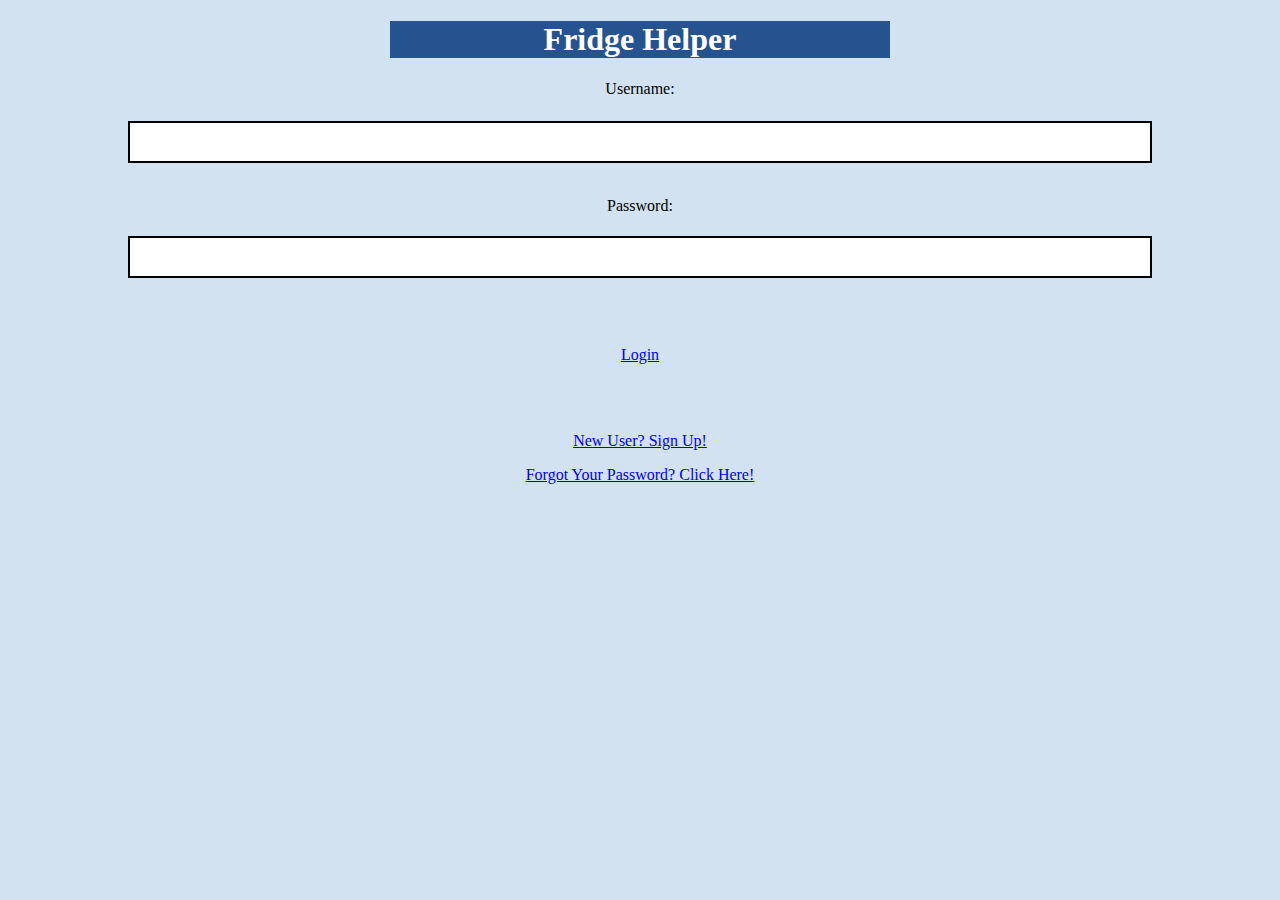
<file: index.html>
<!DOCTYPE html>
 <link href="style.css" type="text/css" rel="stylesheet">

<html>
<head>
<meta charset="UTF-8">

</head>

<body style = "background-color: #d3e2f1">
<h1>Fridge Helper</h1>

<div>
<form action="">
<div>
Username:
</div>
<br>

<input type="text" name="userid">

<br>

<br>
<p>
Password:
<br>
</p>
<input type="password" name="psw">
<br>
<p>
<br>
</p>
</form>
   <p class = "clickable">
   <br>
  <a href = "profile.html">
  Login
  </a>
  </p>
<br>
   <p class = "clickable">
   <br>
  <a href = "newuser.html">
  New User? Sign Up! 
  </a>
  </p>

   <p class = "clickable">
   
  <a href = "resetpassword.html">
  Forgot Your Password? Click Here! 
  </a>
  </p>
</div>
</body>

</html>
</file>
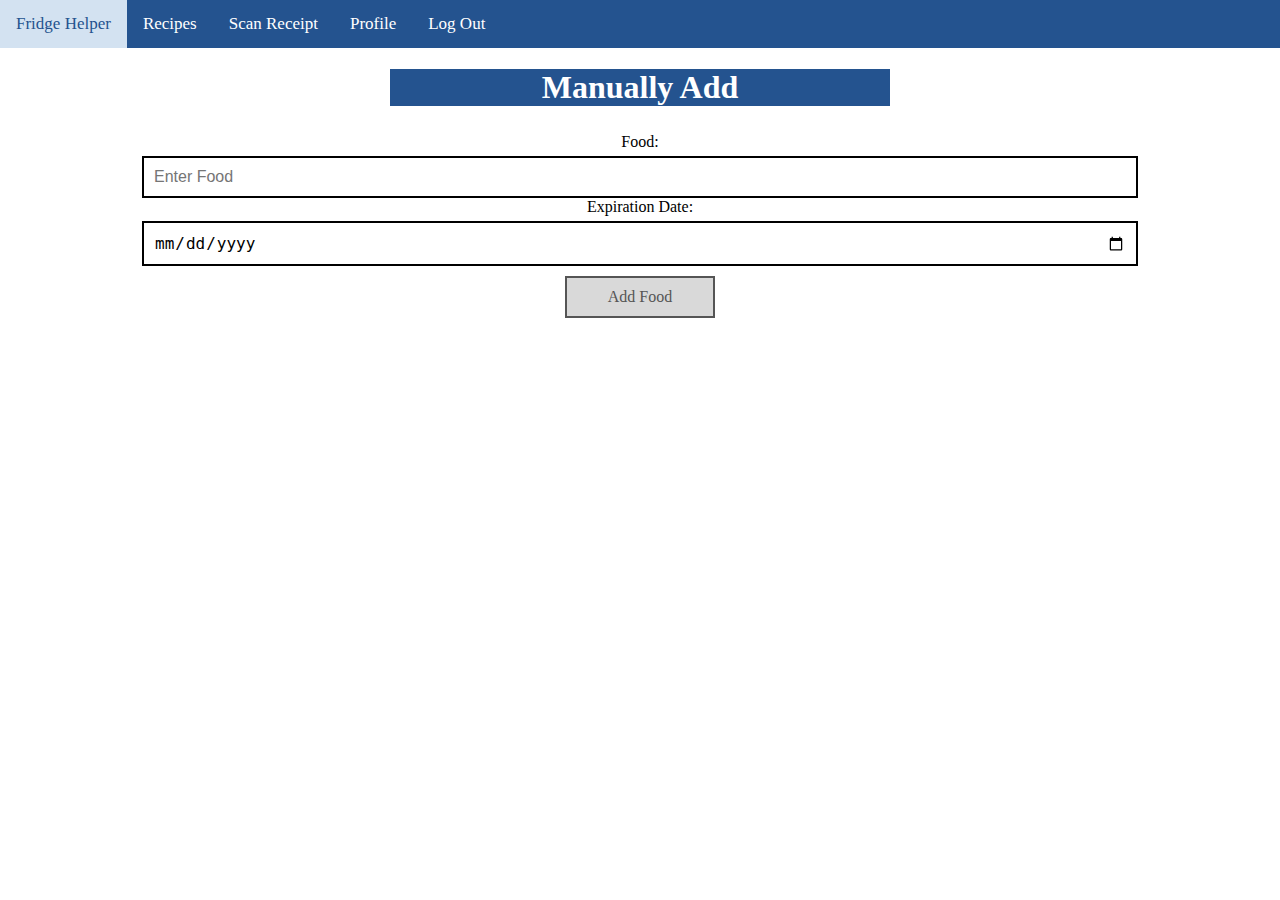
<file: myfood.html>
<!doctype html>
<html>
<head>
<title>To-Do List</title>
  <meta charset="utf-8">
  <script src="todo.js"></script>

<link rel="stylesheet" href="style.css">
</head>
<body>

<div class="topnav" id="myTopnav">
  <a href="index.html" class="active">Fridge Helper</a>
  <a href="recipes.html">Recipes</a>
  <a href="addfood.html">Scan Receipt</a>
  <a href="profile.html">Profile</a>
  <a href="index.html" >Log Out</a>
  <a href="javascript:void(0);" class="icon" onclick="myFunction()">&#9776;</a>
</div>
  <h1>Manually Add</h1>
  <form>
  <fieldset>
    <!-- done --!>
    <div class="tableContainer">
      <div class="tableRow">
        <label for="food">Food: </label>
            <input type="text" id="food" size="35" placeholder="Enter Food">
      </div>
      <div class="tableRow">
        <label for="expirDate">Expiration Date: </label>
            <input type="date" id="expirDate">
      </div>
      <div class="tableRow">
        <label for="submit"></label>
        <input type="button" class = "button" id="submit" value="Add Food">
      </div>
    </div>
  </fieldset>
  </form>   
<ul id="todoList">
</ul>     
</body>
</html>
</file>
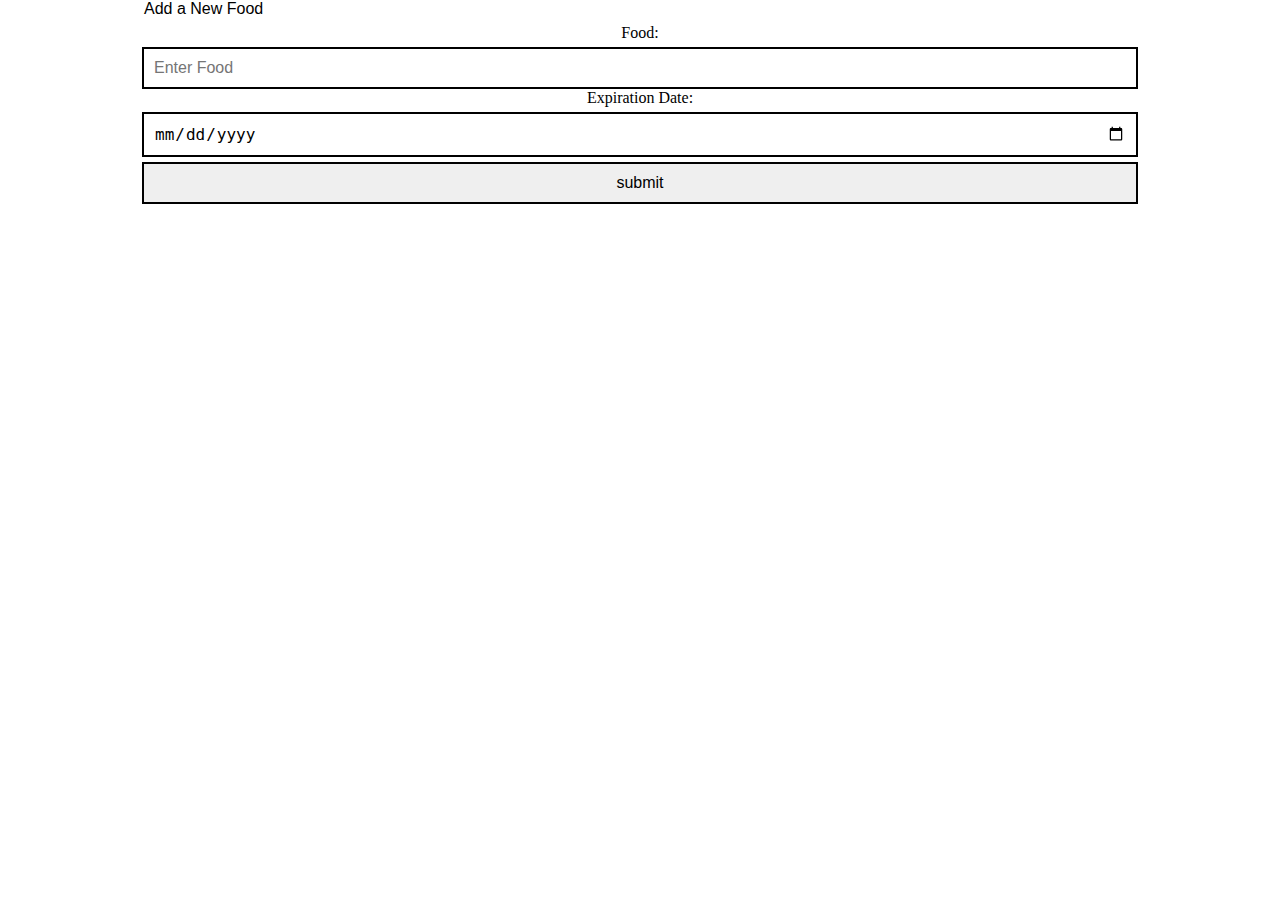
<file: myfoods.html>
<!doctype html>
<html>
<head>
<title>To-Do List</title>
  <meta charset="utf-8">
  <script src="todo.js"></script>

<link rel="stylesheet" href="style.css">
</head>
<body>
  
  
  <form>
  <fieldset>
    <legend>Add a New Food</legend>
    <div class="tableContainer">
      <div class="tableRow">
        <label for="food">Food: </label>
            <input type="text" id="food" size="35" placeholder="Enter Food">
      </div>
      <div class="tableRow">
        <label for="expirDate">Expiration Date: </label>
            <input type="date" id="expirDate">
      </div>
      <div class="tableRow">
        <label for="submit"></label>
        <input type="button" id="submit" value="submit">
      </div>
    </div>
  </fieldset>
  </form> 
  
  
  <ul id="todoList">
  </ul>     
</body>
</html>
</file>
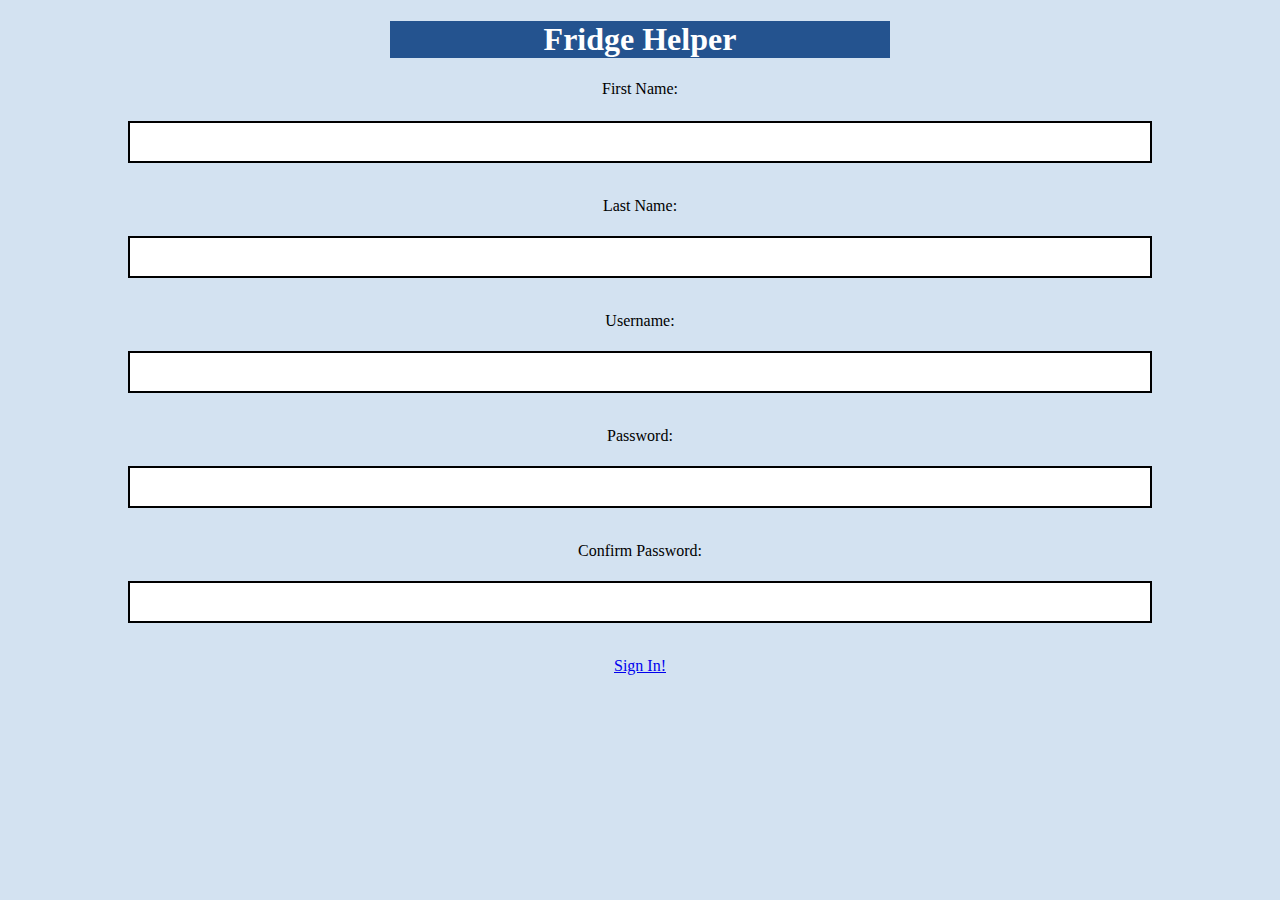
<file: newuser.html>
<!DOCTYPE html>
 <link href="style.css" type="text/css" rel="stylesheet">

<html>
<head>
<meta charset="UTF-8">

</head>

<body style = "background-color: #d3e2f1">
<h1>Fridge Helper</h1>

<div>
<form action="">
<div>
First Name:
</div>
<br>

<input type="text" name="userid">

<br>
<br>
<p>
Last Name:
<br>
</p>
<input type="text" name="userid">
<br>
<br>
<p>
Username:
<br>
</p>
<input type="text" name="userid">
<br>
<br>
<p>
Password:
<br>
</p>
<input type="password" name="psw">
<br>
<br>
<p>
Confirm Password:
<br>
</p>
<input type="password" name="psw">

<p>

</p>
<!-- <a href = "myfood.html"><input type="submit" value="Login"></a> !-->
</form>

   <p class = "clickable">
   <br>
  <a href = "profile.html">
  Sign In! 
  </a>
  </p>
</div>
</body>

</html>
</file>
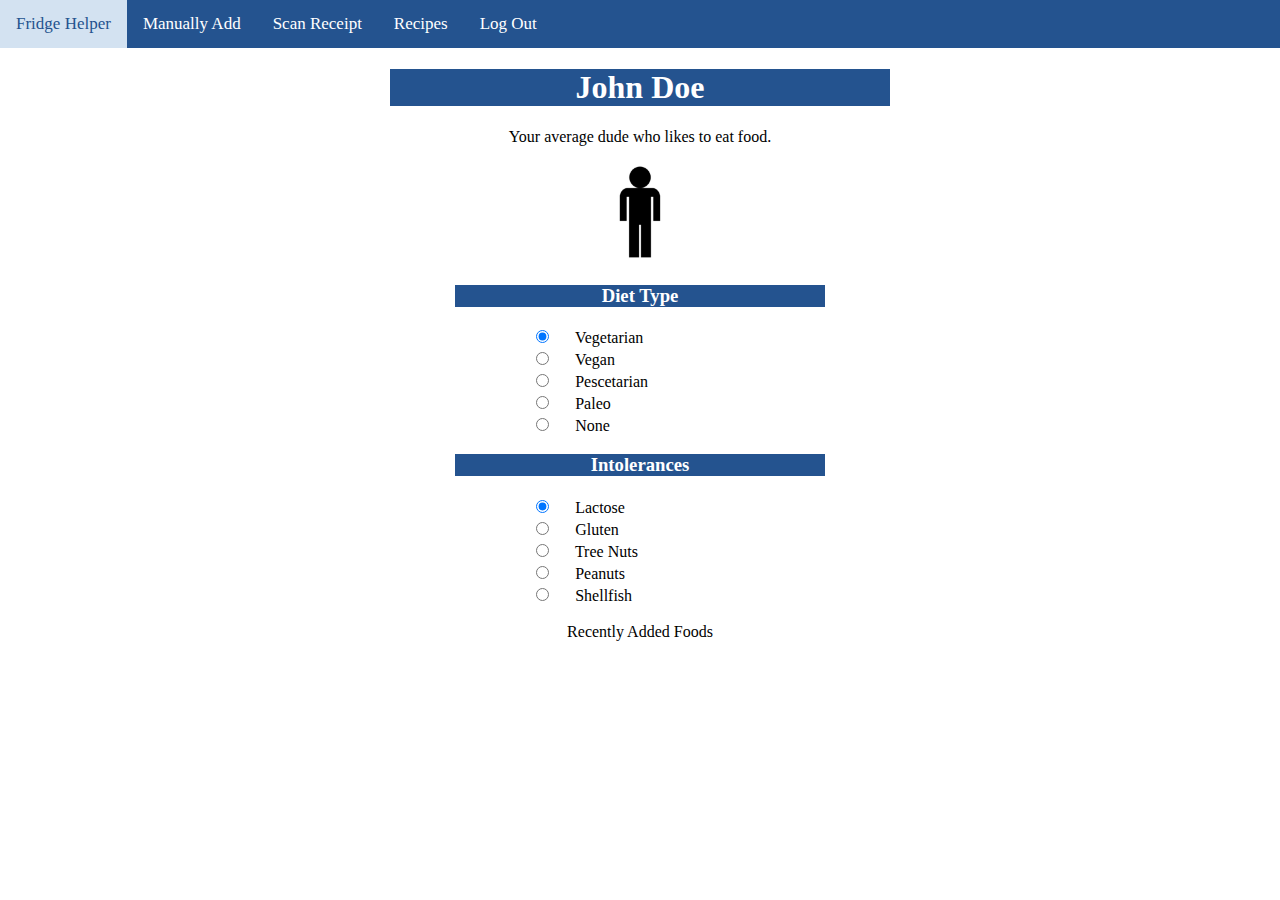
<file: profile.html>
<!-- Add icon library -->
<!DOCTYPE html>
<html>
 <link href="style.css" type="text/css" rel="stylesheet">
 
<link rel="stylesheet" href="https://cdnjs.cloudflare.com/ajax/libs/font-awesome/4.7.0/css/font-awesome.min.css">
  <head>
    <meta charset="UTF-8">
    <title>My Profile</title>
      <script src = "todo.js"></script>
  </head>
  <body>
<div class="topnav" id="myTopnav">
  <a href="index.html" class="active">Fridge Helper</a>
  <a href="myfood.html">Manually Add</a>
  <a href="addfood.html">Scan Receipt</a>
  <a href="recipes.html">Recipes</a>
  <a href="index.html" >Log Out</a>
  <a href="javascript:void(0);" class="icon" onclick="myFunction()">&#9776;
  </a>
</div>
<!-- done --!>

<div class="profile" class="header">
	<h1>John Doe</h1>
	<p>Your average dude who likes to eat food.</p>
	<img src = "person.jpeg" style="width:100px;height:100px;">
</div>

<div id="diettype"> 
	<h3>Diet Type</h3>
	<div class="container">
		<form id = "diet_choices">
  			<input type="radio" name="diet" value="veg" checked> Vegetarian<br>
  			<input type="radio" name="diet" value="vegan"> Vegan<br>
  			<input type="radio" name="diet" value="pesc"> Pescetarian<br>  
  			<input type="radio" name="diet" value="paleo"> Paleo<br>  
  			<input type="radio" name="diet" value="none"> None  
		</form> 
	</div>
</div>

<div id="allergy"> 
	<h3>Intolerances</h3>
	<div class="container">
		<form id = "allergies">
			<!--
			<input type="checkbox"><span>Lactose</span>
			<input type="checkbox"><span>Gluten</span>
			<input type="checkbox"><span>Tree Nuts</span>
			<input type="checkbox"><span>Peanuts</span>
			<input type="checkbox"><span>Shellfish</span>
			!-->	
			<input type="radio" name="diet" value="veg" checked> Lactose<br>
  			<input type="radio" name="diet" value="vegan"> Gluten<br>
  			<input type="radio" name="diet" value="pesc"> Tree Nuts<br>  
  			<input type="radio" name="diet" value="paleo"> Peanuts<br>  
  			<input type="radio" name="diet" value="none"> Shellfish  
	</form>		
</div>
</div>

<div>
<br>
Recently Added Foods
<br>

<br>
</div>
<ul id="todoList">
</ul> 

  

  </body>
</html>
</file>
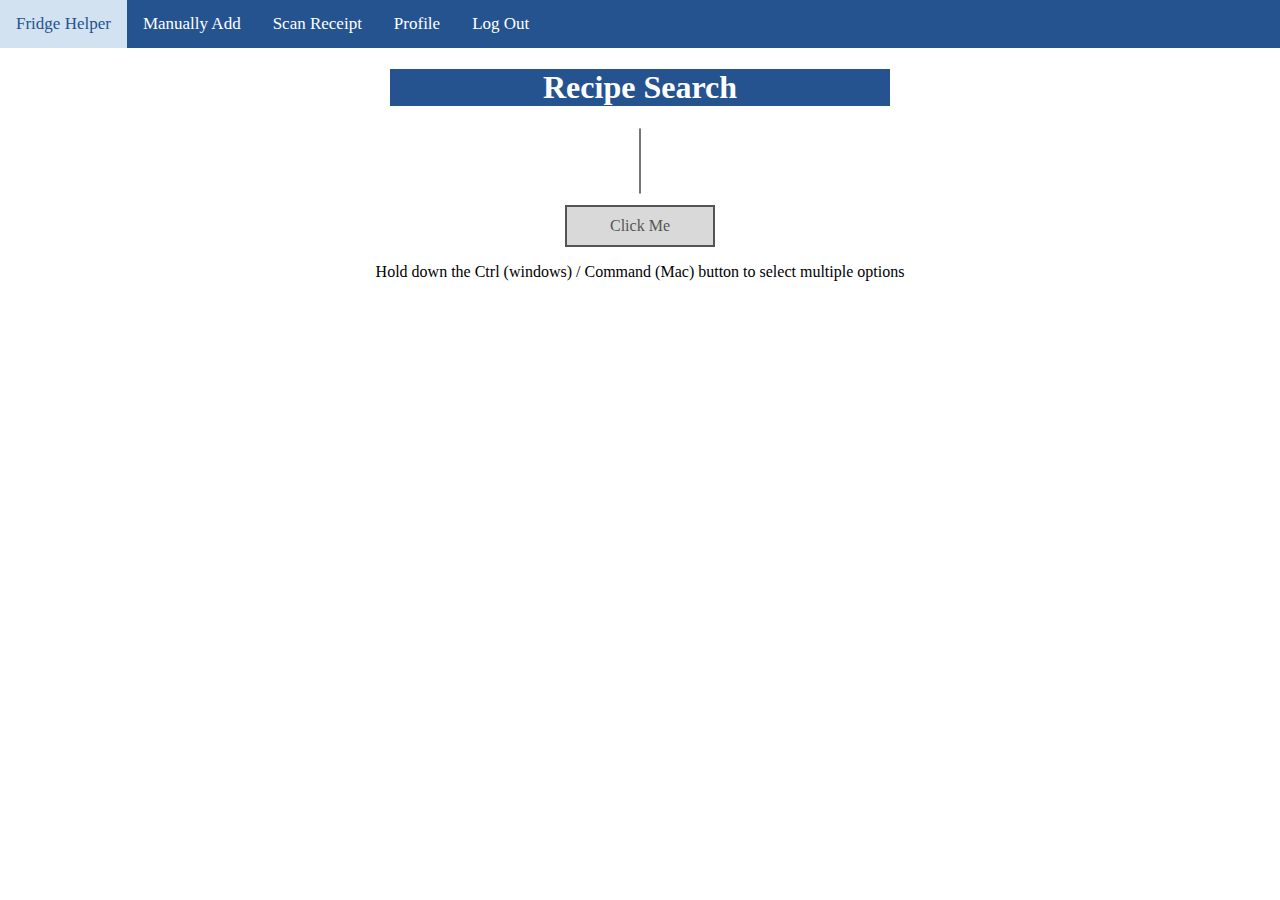
<file: recipes.html>
<!-- Add icon library -->
<!DOCTYPE html>
<html>
 
  <link href="style.css" type="text/css" rel="stylesheet">
  
<link rel="stylesheet" href="https://cdnjs.cloudflare.com/ajax/libs/font-awesome/4.7.0/css/font-awesome.min.css">
  <head>
    <meta charset="UTF-8">
    <title>Recipes</title>
  </head>
  <body>
<!-- done --!>

<div class="topnav" id="myTopnav">
  <a href="index.html" class="active">Fridge Helper</a>
  <a href="myfood.html">Manually Add</a>
  <a href="addfood.html">Scan Receipt</a>
  <a href="profile.html">Profile</a>
  <a href="index.html">Log Out</a>
  
  <a href="javascript:void(0);" class="icon" onclick="myFunction()">&#9776;</a>
</div>

<!--This part is the search option. I hard-coded random food items but we gotta make sure it's consistent with MyFoods -->
<h1>Recipe Search</h1>

<div id="search" style="display:block;">
  <form>
    <select id="myFoodList" multiple>
	<!--
      <option value="food">Bananas</option>
      <option value="food">Eggs</option>
      <option value="food">Cheddar Cheese</option>
      <option value="food">Wheat Bread</option>
--!>
    </select>
  </form>
  <button class = "button" onclick="showDiv()">Click Me</button>
  <p>Hold down the Ctrl (windows) / Command (Mac) button to select multiple options</p>
</div>

<!--This part is the recipe generator -->
<div id="myDIV" style="display:none;">
<div class="collapsible">
  <div class="clearfix float-my-children">
   <img src="images/bananasandbread.jpg">
   <div id=description>
    <h3>Banana Bread</h3>
    <span>Difficulty: Hard</span>
    <span>Prep time: 10 minutes</span>
    <span>Cook time: 55 minutes</span>
    <span>Yield: Makes one loaf</span>

    </div>
</div>
</div>

<div class="content">
  <p>Moist and delicious banana bread recipe. Easy to make, no need for a mixer! Ripe bananas, butter, sugar, egg, vanilla, baking soda, and flour.
  <p>
    INGREDIENTS:
2 to 3 very ripe bananas, peeled
1/3 cup melted butter
1 teaspoon baking soda
3/4 cup sugar
1 large egg, beaten
1 teaspoon vanilla extract
1.5 cups of all-purpose flour
</p>
  <p>
METHOD
1 Preheat the oven to 350°F (175°C), and butter a 4x8-inch loaf pan.

2 In a mixing bowl, mash the ripe bananas with a fork until completely smooth. Stir the melted butter into the mashed bananas.

3 Mix in the baking soda and salt. Stir in the sugar, beaten egg, and vanilla extract. Mix in the flour.

4 Pour the batter into your prepared loaf pan. Bake for 50 minutes to 1 hour at 350°F (175°C), or until a tester inserted into the center comes out clean.

5 Remove from oven and let cool in the pan for a few minutes. Then remove the banana bread from the pan and let cool completely before serving. Slice and serve. (A bread knife helps to make slices that aren't crumbly.)
  </p>
</div>

<div class="collapsible">
  <div class="clearfix float-my-children">
   <img src="images/sandwich.jpg">
   <div id=description>
    <h3>Egg Sandwich</h3>
    <span>Difficulty: Easy</span>
    <span>Prep time: 0 minutes</span>
    <span>Cook time: 20 minutes</span>
    <span>Yield: 4-6 serving</span>

    </div>
</div>
</div>

<div class="content">
<p>
    INGREDIENTS:
1 tablespoon ketchup
1/2 teaspoon chipotle in adobo sauce
2 slices bread
2 slices Cheddar
1 tablespoon unsalted butter
1 slice bacon, halved 
1 egg
</p>
  <p>
METHOD
1. Toast bread and cook egg
2. Spread butter 
3. Put tablespoon of butter or oil in pan over Medium heat.
4. Pour egg/cheese mixture into pan. Stir constantly with spatula until done.
  </p>
</div>
<div class="collapsible">
  <div class="clearfix float-my-children">
   <img src="images/scrambled_eggs.jpg">
   <div id=description>
    <h3>Cheesy Scrambled Eggs</h3>
    <span>Difficulty: Easy</span>
    <span>Prep time: 5 minutes</span>
    <span>Cook time: 12 minutes</span>
    <span>Yield: 4-6 servings</span>

    </div>
</div>
</div>

<div class="content">
<p>
    INGREDIENTS:
3 tablespoons butter
12 eggs
Salt and freshly ground black pepper
3/4 cup shredded Cheddar-Monterey Jack cheese blend
</p>
  <p>
METHOD
1. Crack 3 eggs into a bowl. Beat with fork. Add a splash of water. 2. Stir in desired amount of cheese. Add a dash of pepper and 1/2 tsp of salt.
3. Put tablespoon of butter or oil in pan over Medium heat.
4. Pour egg/cheese mixture into pan. Stir constantly with spatula until done.
  </p>
</div>

</div>

  </body>
<script src="https://ajax.googleapis.com/ajax/libs/jquery/3.3.1/jquery.min.js"></script>
 <script src = "recipe.js"></script>
  <script src = "todo.js"></script>
  <!--
	<script src = "local.js"></script>
	--!>

</html>
</file>
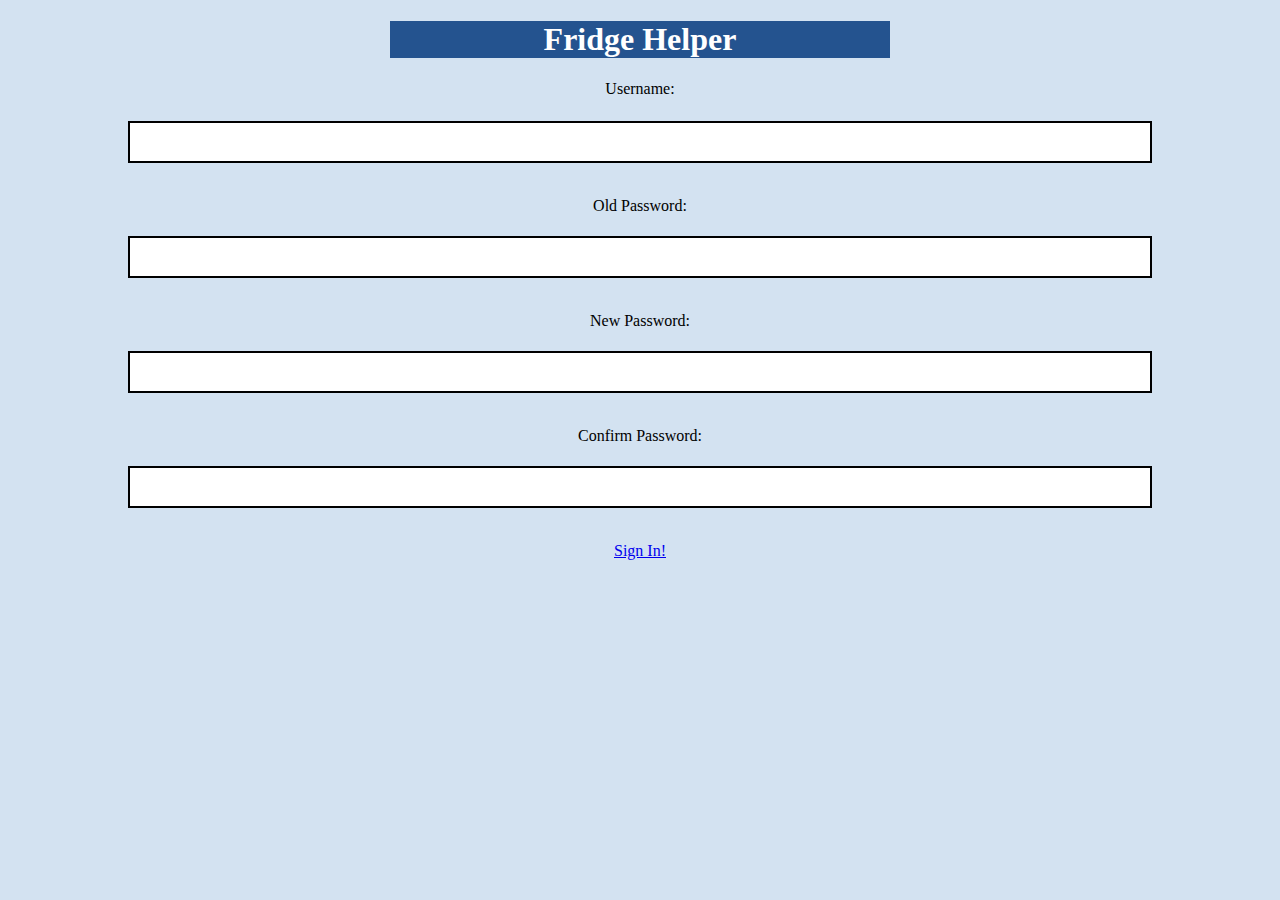
<file: resetpassword.html>
<!DOCTYPE html>
 <link href="style.css" type="text/css" rel="stylesheet">

<html>
<head>
<meta charset="UTF-8">

</head>


<body style = "background-color: #d3e2f1">
<h1>Fridge Helper</h1>

<div>
<form action="">
<div>
Username:
</div>
<br>

<input type="text" name="userid">

<br>
<br>
<p>
Old Password:
<br>
</p>
<input type="password" name="psw">
<br>
<br>
<p>
New Password:
<br>
</p>
<input type="password" name="psw">
<br>
<br>
<p>
Confirm Password:
<br>
</p>
<input type="password" name="psw">

<p>

</p>
<!-- <a href = "myfood.html"><input type="submit" value="Login"></a> !-->
</form>

   <p class = "clickable">
   <br>
  <a href = "profile.html">
  Sign In! 
  </a>
  </p>
</div>
</body>

</html>
</file>
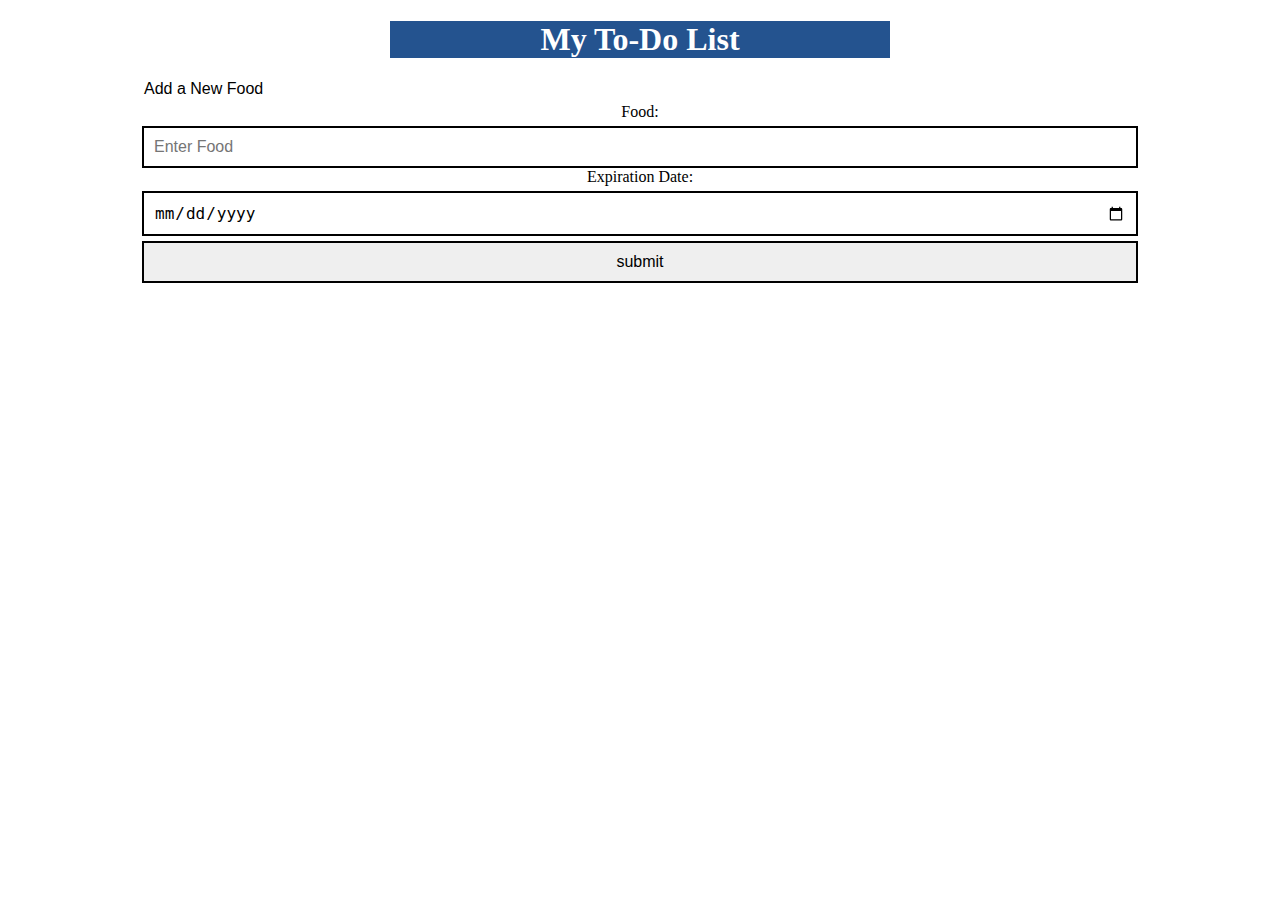
<file: todo.html>
<!doctype html>
<html>
<head>
<title>To-Do List</title>
  <meta charset="utf-8">
  <script src="todo.js"></script>

<link rel="stylesheet" href="style.css">
</head>
<body>
  
  <h1>My To-Do List</h1>
  <form>
  <fieldset>
    <legend>Add a New Food</legend>
    <div class="tableContainer">
      <div class="tableRow">
        <label for="food">Food: </label>
            <input type="text" id="food" size="35" placeholder="Enter Food">
      </div>
      <div class="tableRow">
        <label for="expirDate">Expiration Date: </label>
            <input type="date" id="expirDate">
      </div>
      <div class="tableRow">
        <label for="submit"></label>
        <input type="button" id="submit" value="submit">
      </div>
    </div>
  </fieldset>
  </form> 
  
  
  <ul id="todoList">
  </ul>     
</body>
</html>
</file>
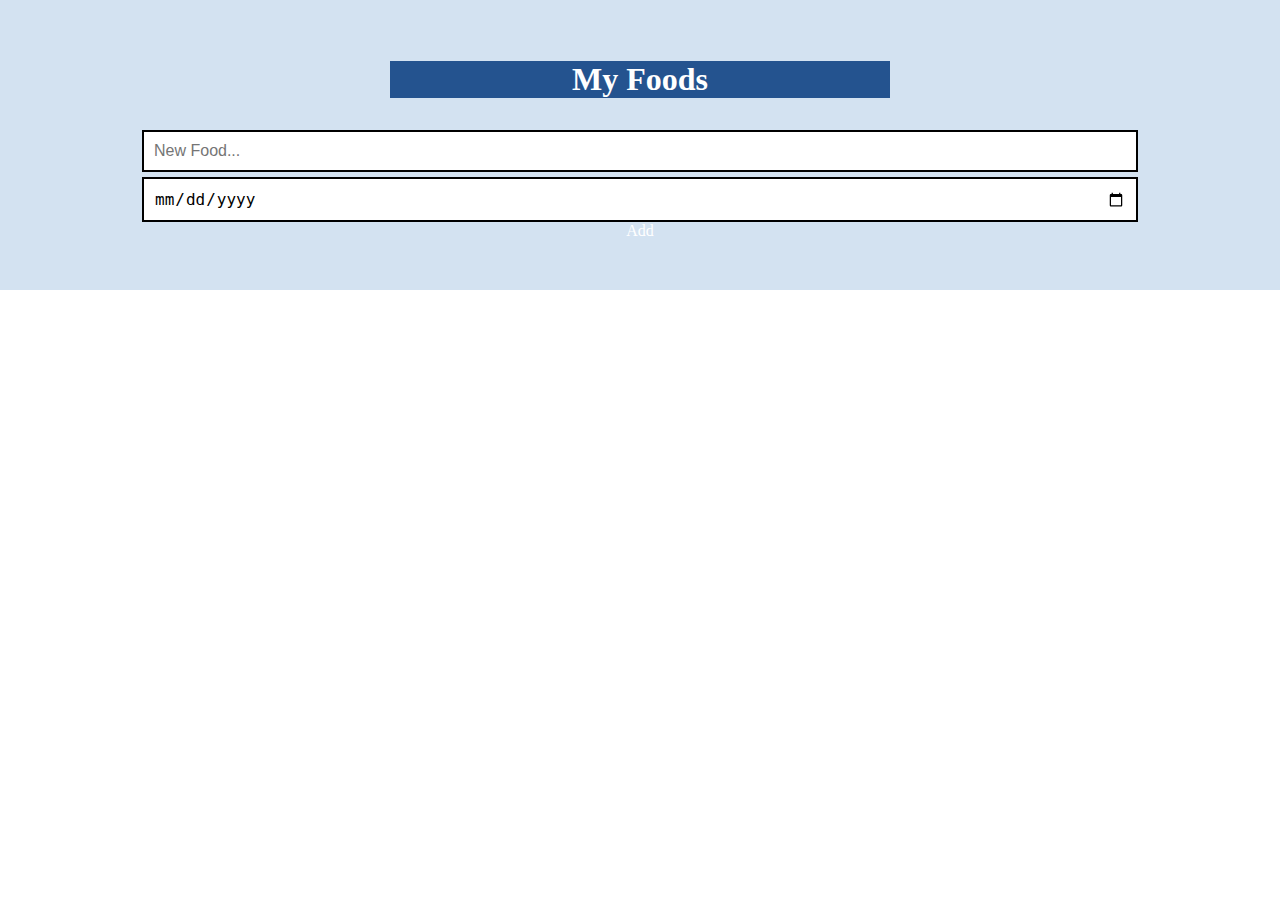
<file: untitled text 2.html>
<link href="style.css" type="text/css" rel="stylesheet">
<html>
<head>

</head>
<body>
<div id="myDIV" class="header">
  <h1>My Foods</h1>
  <form action="/action_page.php">
  <fieldset>
  <input type="text" id="myInput" placeholder="New Food...">
  <input type = "date" id="date">
  <br>
  <span onclick="newElement()" class="addBtn">Add</span>
</fieldset>
</form>
</div>
<!-- need to add from scanning --!>

<div>
<ul id="myUL">
<!--
  <li>Hit the gym</li>
  <li>Pay bills</li>
  <li>Meet George</li>
  <li>Buy eggs</li>
  <li>Read a book</li>
  <li>Organize office</li>
  --!> 
  
</ul>

</div>

  <script src = "main.js"></script>
</body>

</html>
</file>
<file: style.css>
/* Include the padding and border in an element's total width and height */
* {
    box-sizing: border-box;
}

div {
	font-family: 'futura';
	text-align: center;
	display: block;
	
	
}

#diettype, #allergy {
font-family: 'futura';
	
	
}




form {
border: 0px;
position: center;
width: 80vw;
margin: auto;
}

fieldset {
border: 0px;

}

.search{
font-family: 'verdana';
}

p {
font-family: 'futura';
	text-align: center;
	display: block;
	margin-left: auto;
    margin-right: auto;
    width: 80vw;
}

h1, h2, h3 {
	font-family: 'futura';
	text-align: center;
	display: block;
	margin-left: auto;
    margin-right: auto;
   
	
	color: white;
	background-color: #24538f; /* same as menu color */
}

h1 {
width: 500px;
}

h3 {
width: 370px;
}

/* styling for profile.html */





#diet_choices, #allergies {
   position: center;
    width: 4vw;
    
   margin-left: 20vw;
    white-space: nowrap;
}
.container {
    width: 4vw;
    position: center;

margin-left: 20vw;
}


#allergy {
position: center;
width: 100vw;
	white-space: nowrap;
}

/* Remove margins and padding from the list */
ul {
    margin: 0;
    padding: 0;
}

/* Style the list items */
ul li {
    cursor: pointer;
    position: relative;
    padding: 12px 8px 12px 40px;
    background: #deeaf5;
    font-family: 'futura';
    font-size: 18px;
    transition: 0.2s;

    /* make the list items unselectable */
    -webkit-user-select: none;
    -moz-user-select: none;
    -ms-user-select: none;
    user-select: none;
}

/* Set all odd list items to a different color (zebra-stripes) */
ul li:nth-child(odd) {
    background: #d3e2f1;
}

/* Darker background-color on hover */
ul li:hover {
    background: #24538f;
}

/* When clicked on, add a background color and strike out text */
ul li.checked {
    background: #888;
    color: #fff;
    text-decoration: line-through;
}

/* Add a "checked" mark when clicked on */
ul li.checked::before {
    content: '';
    position: absolute;
    border-color: #fff;
    border-style: solid;
    border-width: 0 2px 2px 0;
    top: 10px;
    left: 16px;
    transform: rotate(45deg);
    height: 15px;
    width: 7px;
}


 

/* Style the close button */
.close {
    position: absolute;
    right: 0;
    top: 0;
    padding: 12px 16px 12px 16px;
}

.close:hover {
    background-color: #f44336;
    color: white;
}

/* Style the header */
.header {
    background-color: #d3e2f1; /* light blue bg */
    padding: 40px 40px;
    color: white;
    text-align: center;

}

/* Clear floats after the header */
.header:after {
    content: "";
    display: table;
    clear: both;
}

/* Style the input */
input {
    border: .25vh solid;
    width: 100%;
    padding: 10px;
    font-size: 16px;
    margin-top: 5px;
}

/* Style the "Add" button */
.button, .michelleButton {
	position: center;
	border: .25vh solid;
    padding: 10px;
    width: 150px;
    background: #d9d9d9;
    color: #555;
    font-family: 'verdana';
    float: center;
    text-align: center;
    font-size: 16px;
    cursor: pointer;
    transition: 0.3s;
    display: inline-block;
    margin-top: 10px;
}

.button:hover, .michelleButton:hover {
    background-color: #bbb;
}

body {
  margin: 0;
  font-family: Arial, Helvetica, sans-serif;
}

.topnav {
  overflow: hidden;
   background-color: #24538f;
  color: white;
  
}

.topnav a {
  float: left;
  background-color: #24538f;
  color: white;
  text-align: center;
  padding: 14px 16px;
  text-decoration: none;
  font-size: 17px;
}

expiring, expiring2 {

}


.topnav a:hover {
  background-color: #d3e2f1;
  color: #24538f;
}

.active {
   background-color: #24538f;
  color: white;
}

.topnav .icon {
  display: none;
 
}



ul#todoList {
    list-style-type: none;
    margin-left: 0px;
    padding-left: 0px;
}
ul#todoList li {
    position: relative;
    
    padding: 5px;
    margin: 5px;
    background-color: #ededed;
    border: 2px inset #ededed;
}
ul#todoList li span.notDone {
    margin-right: 10px;
    
    cursor: pointer;
}
ul#todoList li span.done {
    margin-right: 10px;
    
    cursor: pointer;
}
ul#todoList li span.delete {
    display: inline-block;
    position: absolute;
    right: 5px;
    cursor: pointer;
} 

  #description {
	float: right;
	margin-right: 20vw;
}

@media screen and (max-width: 375px) {
  .topnav a:not(:first-child) {
  	display: none;
  }
  <!--  -->
  .topnav a:first-child:hover {
  background-color: #24538f;
  color: white;
}
  .topnav a:first-child{
  padding: 2.8vh;
   background-color: #24538f;
  color: white;
  }
  .topnav a.icon {
    float: right;
    display: block;
    padding: 3vh;
  }
  
  ul#todoList li {
  font-size: 15px;
  }
  
  #description {
	float: right;
	margin-right: 19vw;
	}
  container {
    width: 4vw;
    
	}
	h1 {
	width: 160px;
	}
	h3 {
	width: 270px;
	}
	#allergy, #diettype {
	margin: auto;
	width: 100vw;
	font-size: 12px;
	}

  .button {
  position: center;
  width: 100px;
  }
  
  .michelleButton {
  position: center;
  width: 200px;
  }
   .topnav.responsive {position: relative;}
  .topnav.responsive .icon {
    position: absolute;
    right: 0;
    top: 0;
  }
  .topnav.responsive a {
    float: none;
    display: block;
    text-align: left;
  }
}


.float-my-children > * {
    position: center;
    width: 50vw;
}

.clearfix {
    *zoom:1 /* for IE */
}

.clearfix:before,
.clearfix:after {
    content: " ";
    position: center;
    width: 50vw;
    display: table;
}

.clearfix:after {
    clear: both;
}
select {
font-family: 'futura';
}
.myDIV {
    position: 'relative';
    top: '-15px';
    background-color: #24538f;
    
    
}
.collapsible {

    background-color: #24538f;
    color: white;
    cursor: pointer;
    padding: 18px;
    width: 95%;
    border: none;
    text-align: left;
    outline: none;
    font-size: 15px;
    margin-left: 15px;
    margin: 10px;
}

img {
	position: center;
    max-width: 50vw;
    height: auto%;
   
}

#blah{
  max-width:180px;
}
input[type=file]{
padding:10px;
background-color: #24538f;
text-align: center;

}




.active, .collapsible:hover {
    background-color: #d3e2f1;
    color: #24538f;
}

.collapsible:after {
    color: white;
    font-weight: bold;
    float: right;
    margin-left: 15px;
    margin:0px;
    width: 60%;
}

.active:after {
}



.content {
    padding: 0 18px;
    max-height: 0;
    overflow: hidden;
    transition: max-height 0.2s ease-out;
    background-color: #f1f1f1;
    width: 95%;
    margin: 10px;
    margin-left: 15px;
}
/*dropdown code */
.dropbtn {
    background-color: #4CAF50;
    color: white;
    padding: 16px;
    font-size: 16px;
    border: none;
    cursor: pointer;
}

/* The container <div> - needed to position the dropdown content */
.dropdown {
    position: relative;
    display: inline-block;
}

/* Dropdown Content (Hidden by Default) */
.dropdown-content {
    display: none;
    position: absolute;
    background-color: #f9f9f9;
    min-width: 160px;
    box-shadow: 0px 8px 16px 0px rgba(0,0,0,0.2);
    z-index: 1;
}

/* Links inside the dropdown */
.dropdown-content a {
    color: black;
    padding: 12px 16px;
    text-decoration: none;
    display: block;
}

/* Change color of dropdown links on hover */
.dropdown-content a:hover {background-color: #f1f1f1}

/* Show the dropdown menu on hover */
.dropdown:hover .dropdown-content {
    display: block;
}

/* Change the background color of the dropdown button when the dropdown content is shown */
.dropdown:hover .dropbtn {
    background-color: #3e8e41;
}
</file>
